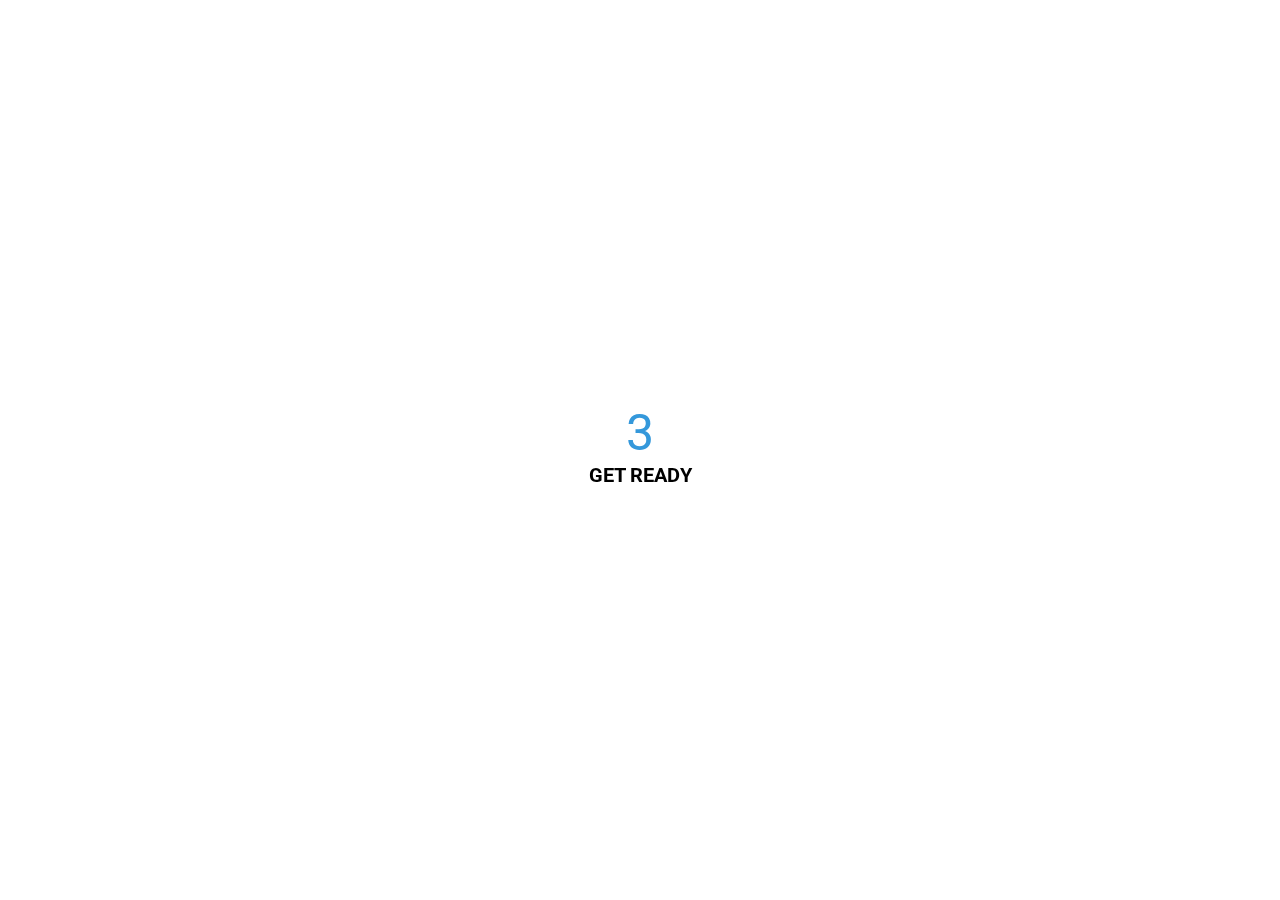
<file: index.html>
<!DOCTYPE html>
<html lang="en">
  <head>
    <meta charset="UTF-8" />
    <meta http-equiv="X-UA-Compatible" content="IE=edge" />
    <meta name="viewport" content="width=device-width, initial-scale=1.0" />
    <link rel="stylesheet" href="style.css" />
    <title>Countdown</title>
  </head>
  <body>
    <div class="counter">
      <div class="nums">
        <span class="in">3</span>
        <span>2</span>
        <span>1</span>
        <span>0</span>
      </div>
      <h4>Get Ready</h4>
    </div>
    <div class="final">
      <h1>GO</h1>
      <button id="replay">Replay</button>
    </div>

    <script src="script.js"></script>
  </body>
</html>
</file>
<file: style.css>
@import url("https://fonts.googleapis.com/css2?family=Roboto:wght@400;700&display=swap");

* {
  box-sizing: border-box;
}

body {
  font-family: "Roboto", sans-serif;
  margin: 0;
  height: 100vh;
  overflow: hidden;
}

h4 {
  font-size: 20px;
  margin: 5px;
  text-transform: uppercase;
}

.counter {
  position: fixed;
  top: 50%;
  left: 50%;
  transform: translate(-50%, -50%);
  text-align: center;
}

.counter.hide {
  transform: translate(-50%, -50%) scale(0);
  animation: hide 0.2s ease-out;
}

@keyframes hide {
  0% {
    transform: translate(-50%, -50%) scale(1);
  }
  100% {
    transform: translate(-50%, -50%) scale(0);
  }
}

.final {
  position: fixed;
  top: 50%;
  left: 50%;
  transform: translate(-50%, -50%) scale(0);
  text-align: center;
}

.final.show {
  transform: translate(-50%, -50%) scale(1);
  animation: hide 0.2s ease-out;
}

@keyframes show {
  0% {
    transform: translate(-50%, -50%) scale(1);
  }

  30% {
    transform: translate(-50%, -50%) scale(1.4);
  }

  100% {
    transform: translate(-50%, -50%) scale(1);
  }
}

.nums {
  color: #3498db;
  font-size: 50px;
  position: relative;
  overflow: hidden;
  width: 250px;
  height: 50px;
}

.nums span {
  position: absolute;
  top: 50%;
  left: 50%;
  transform: translate(-50%, -50%) rotate(120deg);
  transform-origin: bottom center;
}

.nums span.in {
  transform: translate(-50%, -50%) rotate(0deg);
  animation: goIn 0.5s ease-in-out;
}

.nums span.out {
  animation: goOut 0.5s ease-in-out;
}

@keyframes goIn {
  0% {
    transform: translate(-50%, -50%) rotate(120deg);
  }
  30% {
    transform: translate(-50%, -50%) rotate(-20deg);
  }
  60% {
    transform: translate(-50%, -50%) rotate(10deg);
  }
  100% {
    transform: translate(-50%, -50%) rotate(0deg);
  }
}

@keyframes goOut {
  0% {
    transform: translate(-50%, -50%) rotate(0deg);
  }

  60% {
    transform: translate(-50%, -50%) rotate(20deg);
  }
  100% {
    transform: translate(-50%, -50%) rotate(-120deg);
  }
}
</file>
